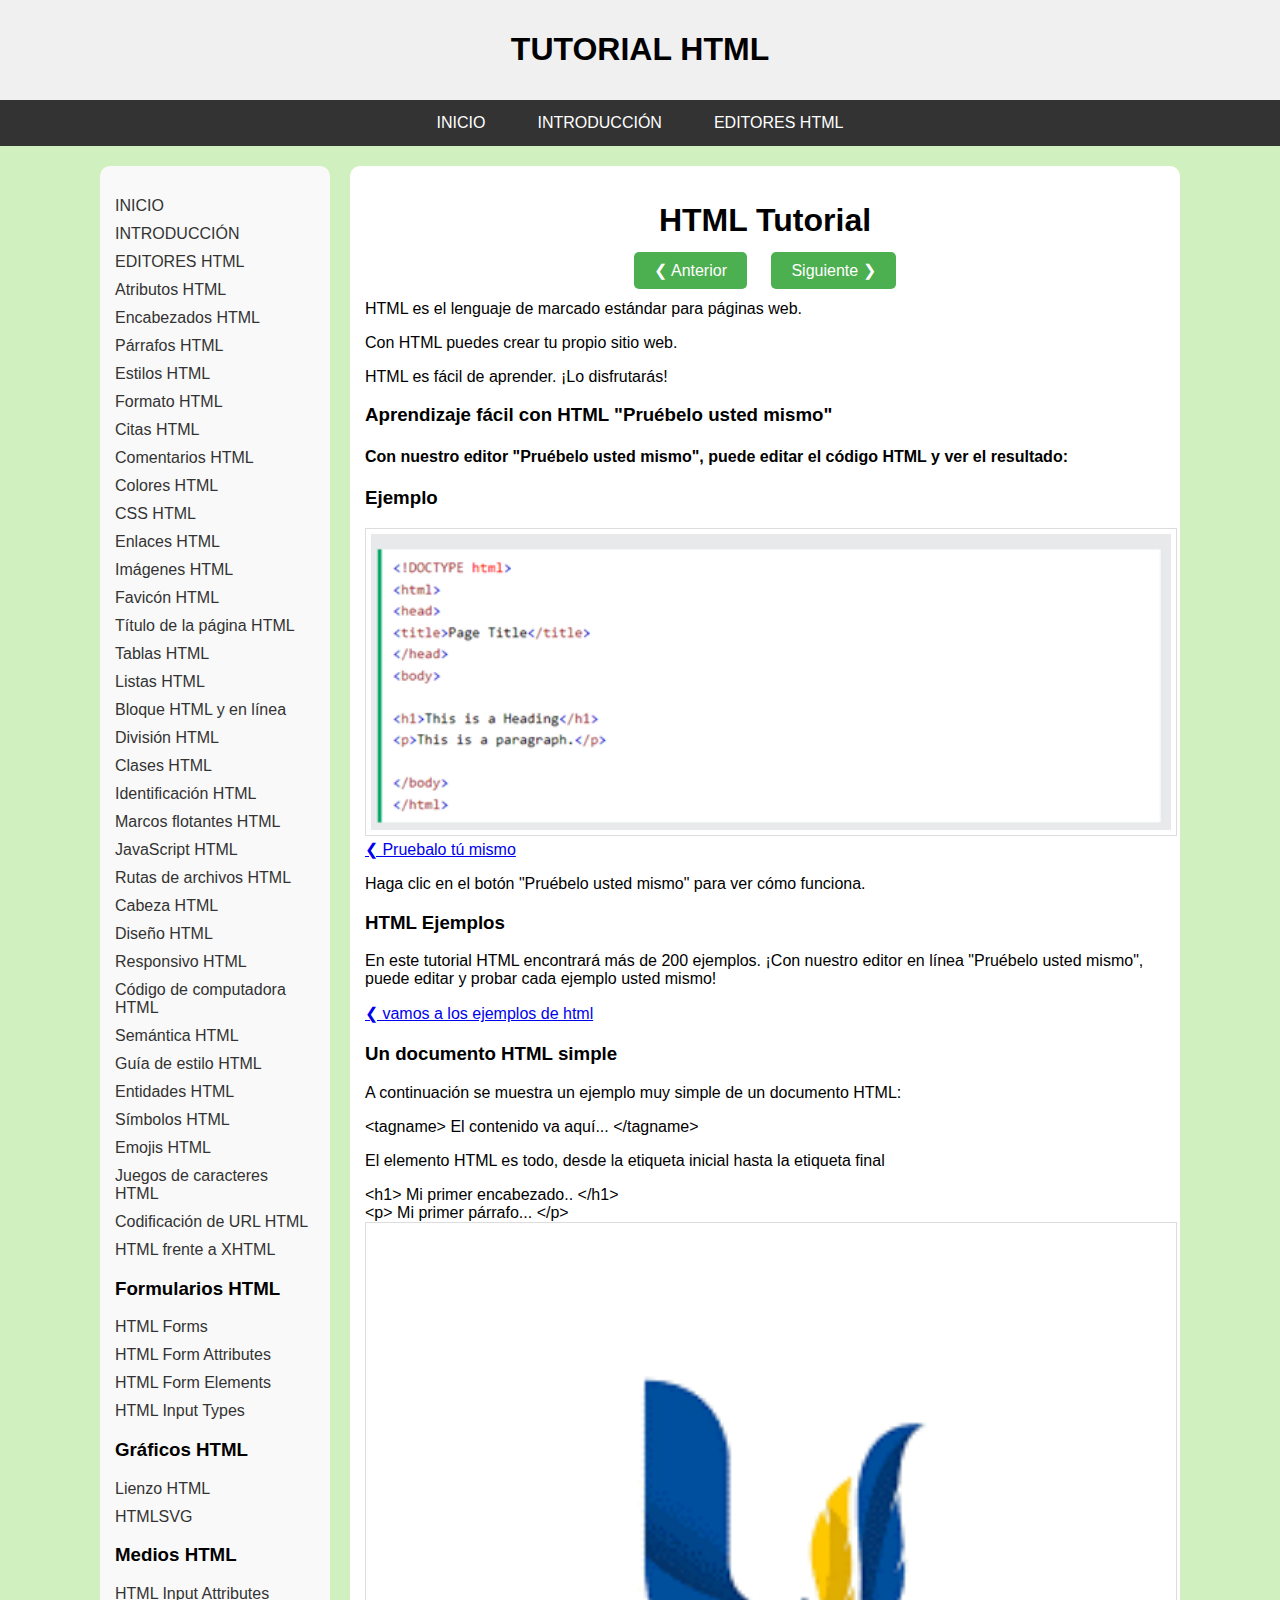
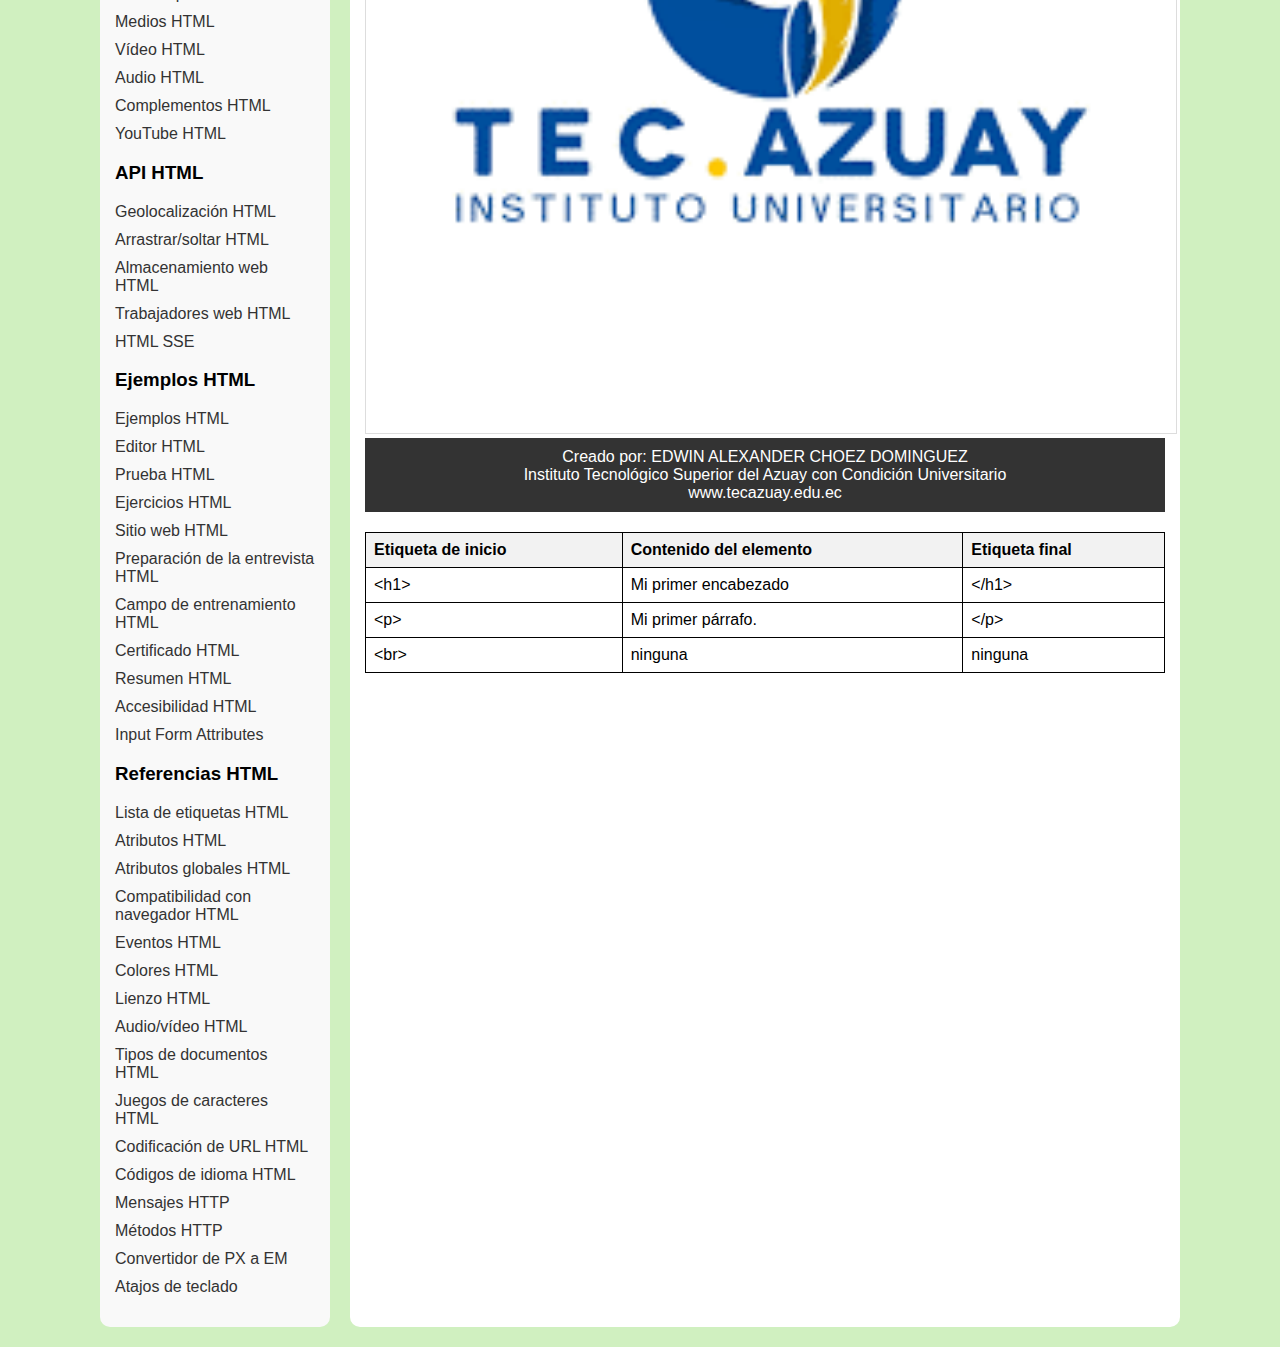
<file: index.html>
<!DOCTYPE html>
<html lang="es">

<head>
    <meta charset="UTF-8">
    <meta name="viewport" content="width=device-width, initial-scale=1.0">
    <title>HTML Introduction</title>
    <link rel="stylesheet" href="styles.css">
</head>

<body>
    <div class="header">
        <h1>TUTORIAL HTML</h1>
    </div>
    <nav class="menu">
        <ul>
            <li><a href="index.html">INICIO</a></li>
            <li><a href="introduccion.html">INTRODUCCIÓN</a></li>
            <li><a href="editores.html">EDITORES HTML</a></li>
        </ul>
    </nav>
    <div class="main-container">
        <nav class="sidebar">
            <ul>
                <li><a href="index.html">INICIO</a></li>
                <li><a href="introduccion.html">INTRODUCCIÓN</a></li>
                <li><a href="editores.html">EDITORES HTML</a></li>
                <li><a href="#atributos-html">Atributos HTML</a></li>
                <li><a href="#encabezados-html">Encabezados HTML</a></li>
                <li><a href="#parrafos-html">Párrafos HTML</a></li>
                <li><a href="#estilos-html">Estilos HTML</a></li>
                <li><a href="#formato-html">Formato HTML</a></li>
                <li><a href="#citas-html">Citas HTML</a></li>
                <li><a href="#comentarios-html">Comentarios HTML</a></li>
                <li><a href="#colores-html">Colores HTML</a></li>
                <li><a href="#css-html">CSS HTML</a></li>
                <li><a href="#enlaces-html">Enlaces HTML</a></li>
                <li><a href="#imagenes-html">Imágenes HTML</a></li>
                <li><a href="#favicon-html">Favicón HTML</a></li>
                <li><a href="#titulo-pagina-html">Título de la página HTML</a></li>
                <li><a href="#tablas-html">Tablas HTML</a></li>
                <li><a href="#listas-html">Listas HTML</a></li>
                <li><a href="#bloque-inline-html">Bloque HTML y en línea</a></li>
                <li><a href="#division-html">División HTML</a></li>
                <li><a href="#clases-html">Clases HTML</a></li>
                <li><a href="#identificacion-html">Identificación HTML</a></li>
                <li><a href="#marcos-flotantes-html">Marcos flotantes HTML</a></li>
                <li><a href="#javascript-html">JavaScript HTML</a></li>
                <li><a href="#rutas-archivos-html">Rutas de archivos HTML</a></li>
                <li><a href="#cabeza-html">Cabeza HTML</a></li>
                <li><a href="#diseno-html">Diseño HTML</a></li>
                <li><a href="#responsivo-html">Responsivo HTML</a></li>
                <li><a href="#codigo-computadora-html">Código de computadora HTML</a></li>
                <li><a href="#semantica-html">Semántica HTML</a></li>
                <li><a href="#guia-estilo-html">Guía de estilo HTML</a></li>
                <li><a href="#entidades-html">Entidades HTML</a></li>
                <li><a href="#simbolos-html">Símbolos HTML</a></li>
                <li><a href="#emojis-html">Emojis HTML</a></li>
                <li><a href="#juegos-caracteres-html">Juegos de caracteres HTML</a></li>
                <li><a href="#codificacion-url-html">Codificación de URL HTML</a></li>
                <li><a href="#html-xhtml">HTML frente a XHTML</a></li>
                <li><h3>Formularios HTML</h3></li>
                <li><a href="#html-forms">HTML Forms</a></li>
                <li><a href="#html-form-attributes">HTML Form Attributes</a></li>
                <li><a href="#html-form-elements">HTML Form Elements</a></li>
                <li><a href="#html-input-types">HTML Input Types</a></li>
                <li><h3>Gráficos HTML</h3></li>
                <li><a href="#lienzo-html">Lienzo HTML</a></li>
                <li><a href="#htmlsvg">HTMLSVG</a></li>
                <li><h3>Medios HTML</h3></li>
                <li><a href="#html-input-attributes">HTML Input Attributes</a></li>
                <li><a href="#medios-html">Medios HTML</a></li>
                <li><a href="#video-html">Vídeo HTML</a></li>
                <li><a href="#audio-html">Audio HTML</a></li>
                <li><a href="#complementos-html">Complementos HTML</a></li>
                <li><a href="#youtube-html">YouTube HTML</a></li>
                <li><h3>API HTML</h3></li>
                <li><a href="#geolocalizacion-html">Geolocalización HTML</a></li>
                <li><a href="#arrastrar-soltar-html">Arrastrar/soltar HTML</a></li>
                <li><a href="#almacenamiento-web-html">Almacenamiento web HTML</a></li>
                <li><a href="#trabajadores-web-html">Trabajadores web HTML</a></li>
                <li><a href="#html-sse">HTML SSE</a></li>
                <li><h3>Ejemplos HTML</h3></li>
                <li><a href="#ejemplos-html">Ejemplos HTML</a></li>
                <li><a href="#editor-html">Editor HTML</a></li>
                <li><a href="#prueba-html">Prueba HTML</a></li>
                <li><a href="#ejercicios-html">Ejercicios HTML</a></li>
                <li><a href="#sitio-web-html">Sitio web HTML</a></li>
                <li><a href="#preparacion-entrevista-html">Preparación de la entrevista HTML</a></li>
                <li><a href="#campo-entrenamiento-html">Campo de entrenamiento HTML</a></li>
                <li><a href="#certificado-html">Certificado HTML</a></li>
                <li><a href="#resumen-html">Resumen HTML</a></li>
                <li><a href="#accesibilidad-html">Accesibilidad HTML</a></li>
                <li><a href="#input-form-attributes">Input Form Attributes</a></li>
                <li><h3>Referencias HTML</h3></li>
                <li><a href="#lista-etiquetas-html">Lista de etiquetas HTML</a></li>
                <li><a href="#atributos-html">Atributos HTML</a></li>
                <li><a href="#atributos-globales-html">Atributos globales HTML</a></li>
                <li><a href="#compatibilidad-navegador-html">Compatibilidad con navegador HTML</a></li>
                <li><a href="#eventos-html">Eventos HTML</a></li>
                <li><a href="#colores-html">Colores HTML</a></li>
                <li><a href="#lienzo-html">Lienzo HTML</a></li>
                <li><a href="#audio-video-html">Audio/vídeo HTML</a></li>
                <li><a href="#tipos-documentos-html">Tipos de documentos HTML</a></li>
                <li><a href="#juegos-caracteres-html">Juegos de caracteres HTML</a></li>
                <li><a href="#codificacion-url-html">Codificación de URL HTML</a></li>
                <li><a href="#codigos-idioma-html">Códigos de idioma HTML</a></li>
                <li><a href="#mensajes-http">Mensajes HTTP</a></li>
                <li><a href="#metodos-http">Métodos HTTP</a></li>
                <li><a href="#convertidor-px-em">Convertidor de PX a EM</a></li>
                <li><a href="#atajos-teclado">Atajos de teclado</a></li>
            </ul>
        </nav>
        <div class="content-container">
            <div class="content">
                <h1>HTML Tutorial</h1>
                <div class="buttons">
                    <a href="Anterior.html" class="button">❮ Anterior</a>
                    <a href="Siguiente.html" class="button">Siguiente ❯</a>
                </div>
                
                <div class="example-container">
                    
                </div>
                
                <div class="bordered-paragraphs">
                    <p>HTML es el lenguaje de marcado estándar para páginas web.</p>
                    <p>Con HTML puedes crear tu propio sitio web.</p>
                    <p>HTML es fácil de aprender. ¡Lo disfrutarás!</p>
                </div>

                <h3>Aprendizaje fácil con HTML "Pruébelo usted mismo"</h3>
                <h4>
Con nuestro editor "Pruébelo usted mismo", puede editar el código HTML y ver el resultado:</h4>
 

<div class="bordered-example">
    <h3>Ejemplo</h3>
    <img src="Imagen4.png" alt="Ejemplo de imagen" class="bordered-image">
    <a href="bla.html" class="button">❮ Pruebalo tú mismo</a>
</div>

  <p>
    Haga clic en el botón "Pruébelo usted mismo" para ver cómo funciona.</p>

     <h3>HTML Ejemplos</h3>
        <p>
            En este tutorial HTML encontrará más de 200 ejemplos. ¡Con nuestro editor en línea "Pruébelo usted mismo", puede editar y probar cada ejemplo usted mismo!</p>
            <a href="bla.html" class="button">❮ vamos a los ejemplos de html</a>
            <div class="example-container">
                  
                </div>
                <h3>Un documento HTML simple</h3>
                <p>A continuación se muestra un ejemplo muy simple de un documento HTML:</p>
               <div class="code-line">
                    <span class="tag">&lt;tagname&gt;</span>
                    <span class="content">El contenido va aquí...</span>
                    <span class="tag">&lt;/tagname&gt;</span>
                    <p>El elemento HTML es todo, desde la etiqueta inicial hasta la etiqueta final</p>
                    <span class="tag">&lt;h1&gt;</span>
                    <span class="content">Mi primer encabezado..</span>
                    <span class="tag">&lt;/h1&gt;</span>
                </div>
                <span class="tag">&lt;p&gt;</span>
                <span class="content">Mi primer párrafo...</span>
                <span class="tag">&lt;/p&gt;</span>
                <table border="2">
                    <tr>
                        <th>Etiqueta de inicio</th>
                        <th>Contenido del elemento</th>
                        <th>Etiqueta final</th>
                    </tr>
                    <tr>
                        <td>&lt;h1&gt;</td>
                        <td>Mi primer encabezado</td>
                        <td>&lt;/h1&gt;</td>
                    </tr>
                    <tr>
                        <td>&lt;p&gt;</td>
                        <td>Mi primer párrafo.</td>
                        <td>&lt;/p&gt;</td>
                    </tr>
                    <tr>
                        <td>&lt;br&gt;</td>
                        <td>ninguna</td>
                        <td>ninguna</td>
                    </tr>

            </div>
        </div>
        <img src="Imagen1.png" alt="Ejemplo de imagen" class="bordered-image">
    </div>
    <div class="footer">
        Creado por: EDWIN ALEXANDER CHOEZ DOMINGUEZ<br>
        Instituto Tecnológico Superior del Azuay con Condición Universitario<br>
        <a href="http://www.tecazuay.edu.ec" target="_blank">www.tecazuay.edu.ec</a>
    </div>
</body>

</html>
</file>
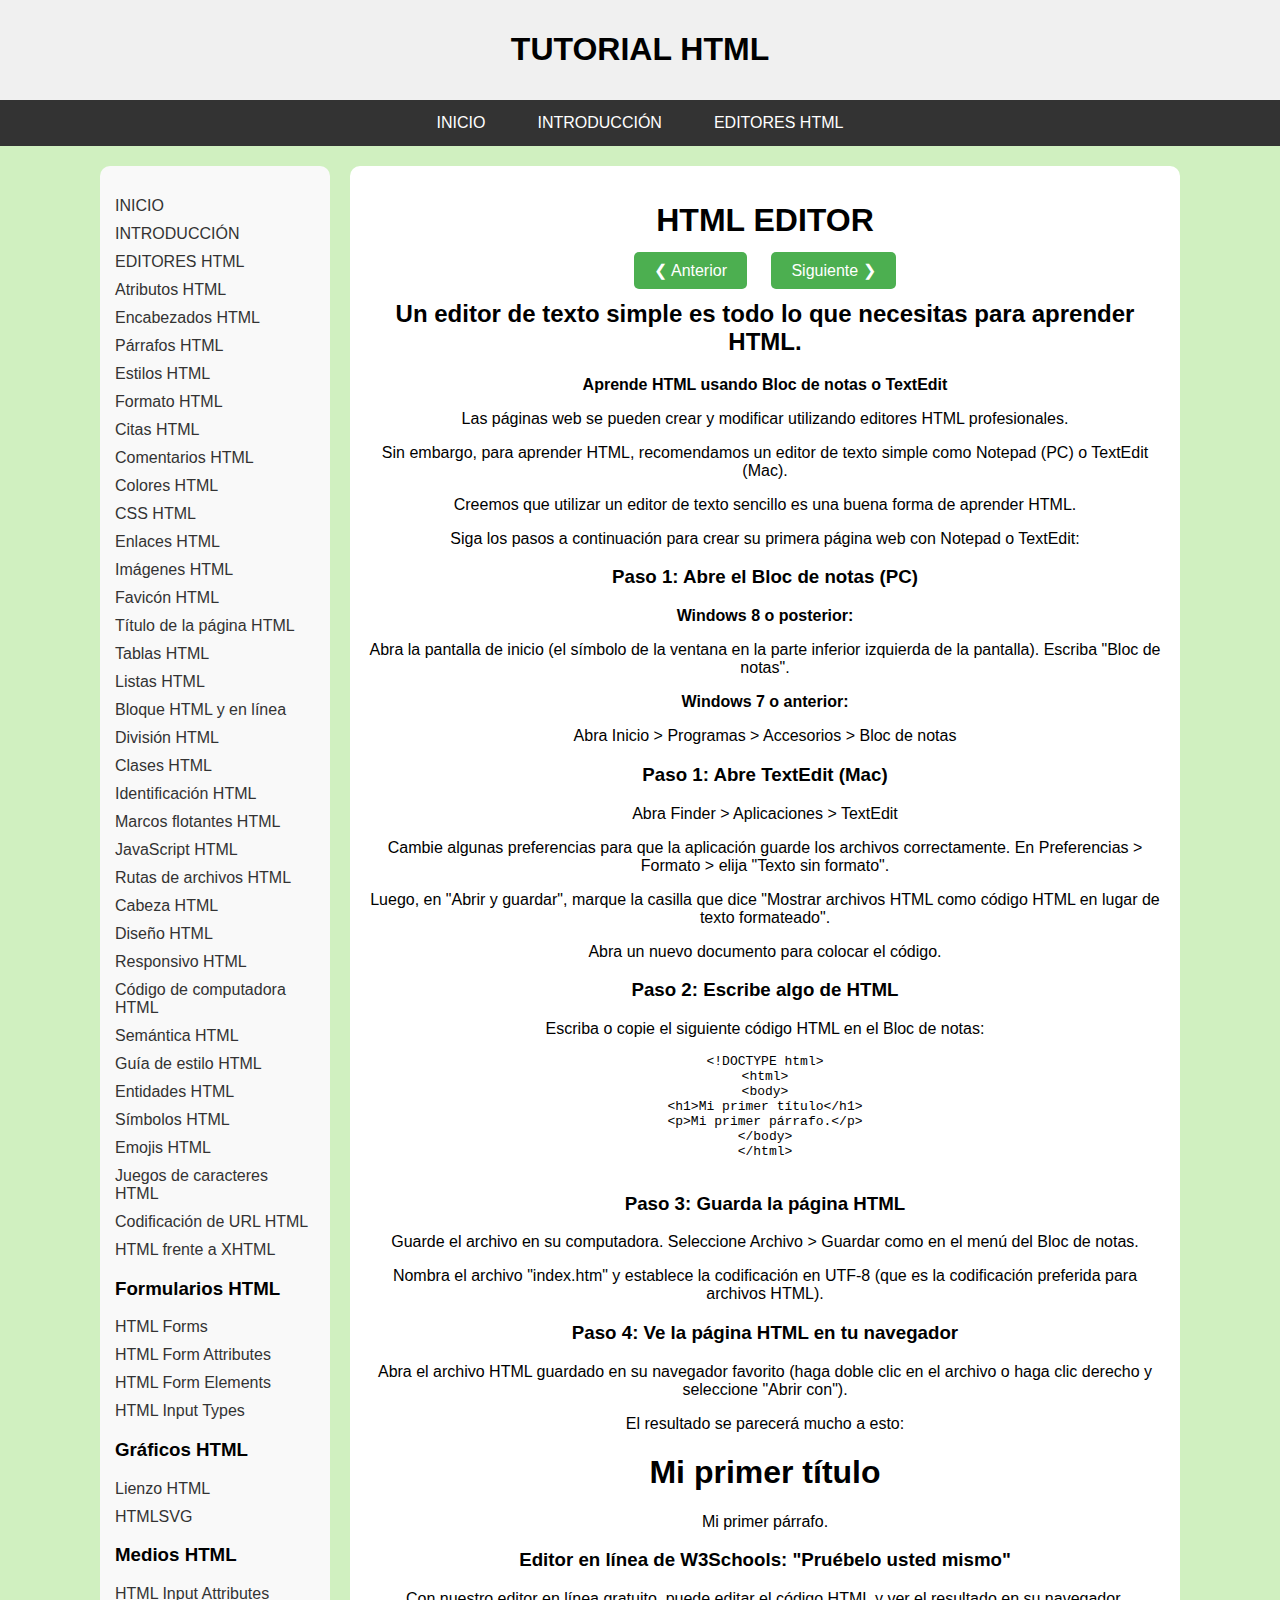
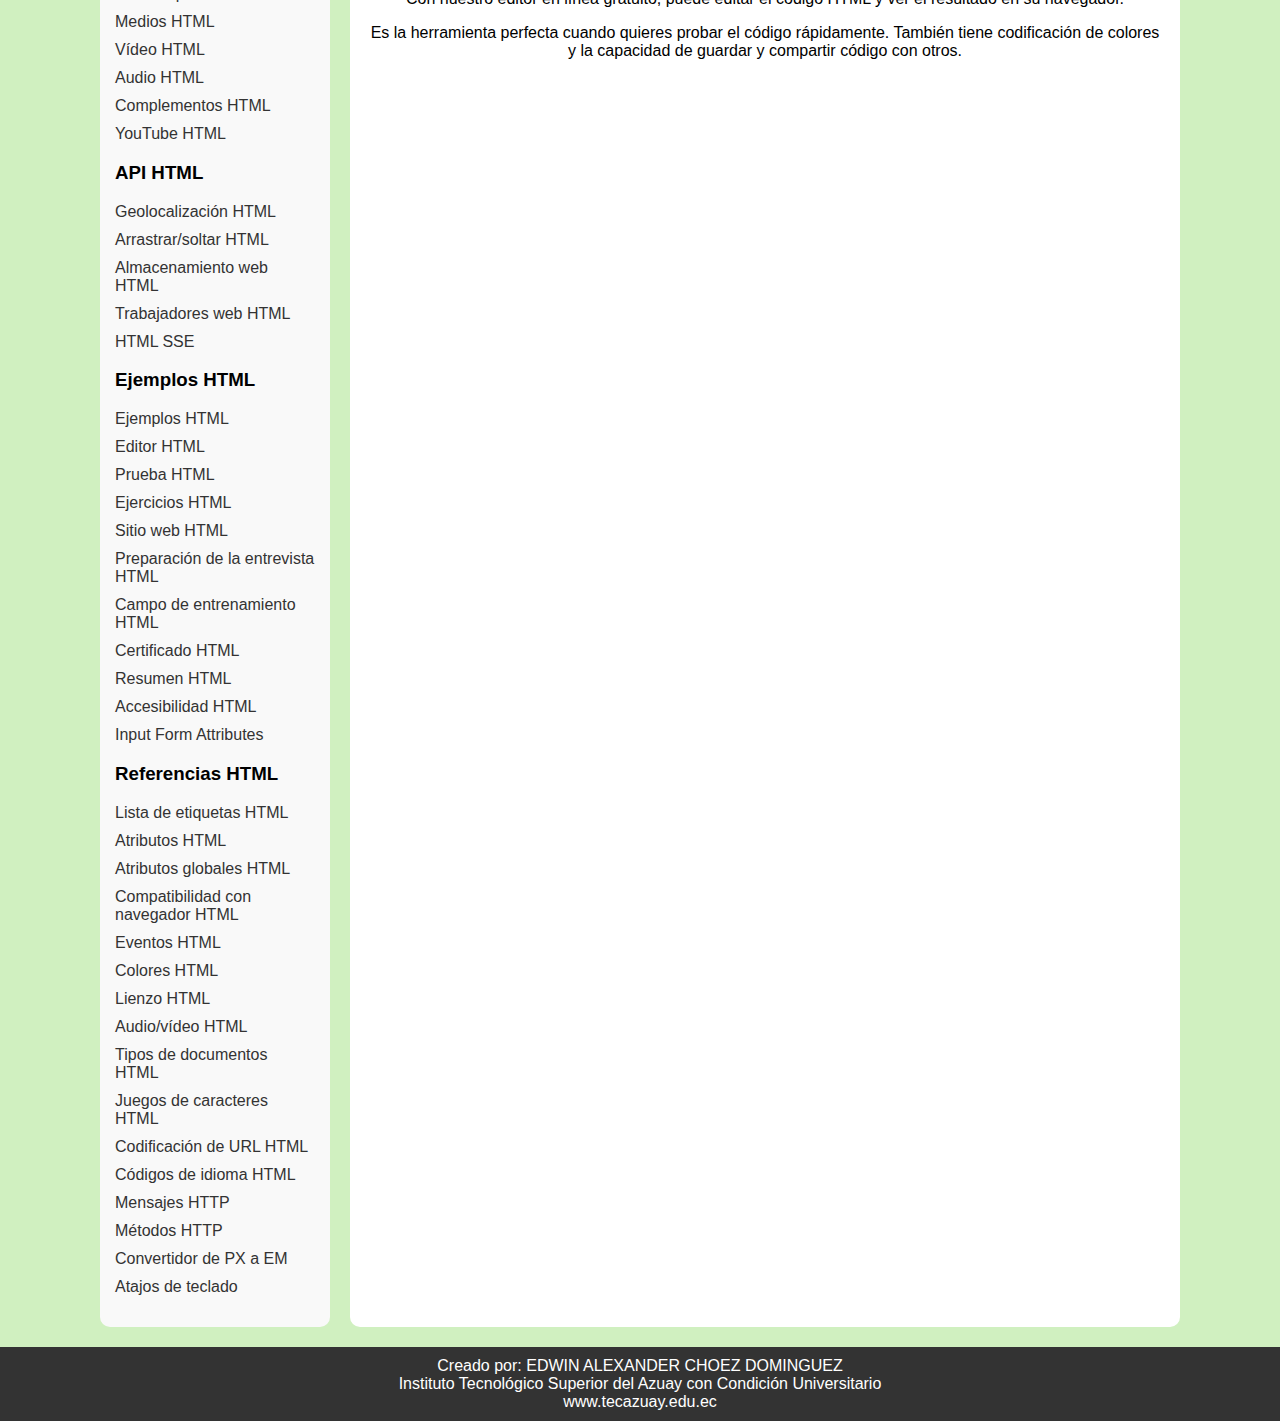
<file: Editores.html>
<!DOCTYPE html>
<html lang="es">
<head>
    <meta charset="UTF-8">
    <meta name="viewport" content="width=device-width, initial-scale=1.0">
    <title>HTML Editor</title>
    <link rel="stylesheet" href="styles.css">
</head>
<body>
    <div class="header">
        <h1>TUTORIAL HTML</h1>
    </div>
    <nav class="menu">
        <ul>
            <li><a href="index.html">INICIO</a></li>
            <li><a href="introduccion.html">INTRODUCCIÓN</a></li>
            <li><a href="editores.html">EDITORES HTML</a></li>
        </ul>
    </nav>
    <div class="main-container">
        <nav class="sidebar">
            <ul>
                <li><a href="index.html">INICIO</a></li>
                <li><a href="introduccion.html">INTRODUCCIÓN</a></li>
                <li><a href="editores.html">EDITORES HTML</a></li>
                <li><a href="#atributos-html">Atributos HTML</a></li>
                <li><a href="#encabezados-html">Encabezados HTML</a></li>
                <li><a href="#parrafos-html">Párrafos HTML</a></li>
                <li><a href="#estilos-html">Estilos HTML</a></li>
                <li><a href="#formato-html">Formato HTML</a></li>
                <li><a href="#citas-html">Citas HTML</a></li>
                <li><a href="#comentarios-html">Comentarios HTML</a></li>
                <li><a href="#colores-html">Colores HTML</a></li>
                <li><a href="#css-html">CSS HTML</a></li>
                <li><a href="#enlaces-html">Enlaces HTML</a></li>
                <li><a href="#imagenes-html">Imágenes HTML</a></li>
                <li><a href="#favicon-html">Favicón HTML</a></li>
                <li><a href="#titulo-pagina-html">Título de la página HTML</a></li>
                <li><a href="#tablas-html">Tablas HTML</a></li>
                <li><a href="#listas-html">Listas HTML</a></li>
                <li><a href="#bloque-inline-html">Bloque HTML y en línea</a></li>
                <li><a href="#division-html">División HTML</a></li>
                <li><a href="#clases-html">Clases HTML</a></li>
                <li><a href="#identificacion-html">Identificación HTML</a></li>
                <li><a href="#marcos-flotantes-html">Marcos flotantes HTML</a></li>
                <li><a href="#javascript-html">JavaScript HTML</a></li>
                <li><a href="#rutas-archivos-html">Rutas de archivos HTML</a></li>
                <li><a href="#cabeza-html">Cabeza HTML</a></li>
                <li><a href="#diseno-html">Diseño HTML</a></li>
                <li><a href="#responsivo-html">Responsivo HTML</a></li>
                <li><a href="#codigo-computadora-html">Código de computadora HTML</a></li>
                <li><a href="#semantica-html">Semántica HTML</a></li>
                <li><a href="#guia-estilo-html">Guía de estilo HTML</a></li>
                <li><a href="#entidades-html">Entidades HTML</a></li>
                <li><a href="#simbolos-html">Símbolos HTML</a></li>
                <li><a href="#emojis-html">Emojis HTML</a></li>
                <li><a href="#juegos-caracteres-html">Juegos de caracteres HTML</a></li>
                <li><a href="#codificacion-url-html">Codificación de URL HTML</a></li>
                <li><a href="#html-xhtml">HTML frente a XHTML</a></li>
                <li><h3>Formularios HTML</h3></li>
                <li><a href="#html-forms">HTML Forms</a></li>
                <li><a href="#html-form-attributes">HTML Form Attributes</a></li>
                <li><a href="#html-form-elements">HTML Form Elements</a></li>
                <li><a href="#html-input-types">HTML Input Types</a></li>
                <li><h3>Gráficos HTML</h3></li>
                <li><a href="#lienzo-html">Lienzo HTML</a></li>
                <li><a href="#htmlsvg">HTMLSVG</a></li>
                <li><h3>Medios HTML</h3></li>
                <li><a href="#html-input-attributes">HTML Input Attributes</a></li>
                <li><a href="#medios-html">Medios HTML</a></li>
                <li><a href="#video-html">Vídeo HTML</a></li>
                <li><a href="#audio-html">Audio HTML</a></li>
                <li><a href="#complementos-html">Complementos HTML</a></li>
                <li><a href="#youtube-html">YouTube HTML</a></li>
                <li><h3>API HTML</h3></li>
                <li><a href="#geolocalizacion-html">Geolocalización HTML</a></li>
                <li><a href="#arrastrar-soltar-html">Arrastrar/soltar HTML</a></li>
                <li><a href="#almacenamiento-web-html">Almacenamiento web HTML</a></li>
                <li><a href="#trabajadores-web-html">Trabajadores web HTML</a></li>
                <li><a href="#html-sse">HTML SSE</a></li>
                <li><h3>Ejemplos HTML</h3></li>
                <li><a href="#ejemplos-html">Ejemplos HTML</a></li>
                <li><a href="#editor-html">Editor HTML</a></li>
                <li><a href="#prueba-html">Prueba HTML</a></li>
                <li><a href="#ejercicios-html">Ejercicios HTML</a></li>
                <li><a href="#sitio-web-html">Sitio web HTML</a></li>
                <li><a href="#preparacion-entrevista-html">Preparación de la entrevista HTML</a></li>
                <li><a href="#campo-entrenamiento-html">Campo de entrenamiento HTML</a></li>
                <li><a href="#certificado-html">Certificado HTML</a></li>
                <li><a href="#resumen-html">Resumen HTML</a></li>
                <li><a href="#accesibilidad-html">Accesibilidad HTML</a></li>
                <li><a href="#input-form-attributes">Input Form Attributes</a></li>
                <li><h3>Referencias HTML</h3></li>
                <li><a href="#lista-etiquetas-html">Lista de etiquetas HTML</a></li>
                <li><a href="#atributos-html">Atributos HTML</a></li>
                <li><a href="#atributos-globales-html">Atributos globales HTML</a></li>
                <li><a href="#compatibilidad-navegador-html">Compatibilidad con navegador HTML</a></li>
                <li><a href="#eventos-html">Eventos HTML</a></li>
                <li><a href="#colores-html">Colores HTML</a></li>
                <li><a href="#lienzo-html">Lienzo HTML</a></li>
                <li><a href="#audio-video-html">Audio/vídeo HTML</a></li>
                <li><a href="#tipos-documentos-html">Tipos de documentos HTML</a></li>
                <li><a href="#juegos-caracteres-html">Juegos de caracteres HTML</a></li>
                <li><a href="#codificacion-url-html">Codificación de URL HTML</a></li>
                <li><a href="#codigos-idioma-html">Códigos de idioma HTML</a></li>
                <li><a href="#mensajes-http">Mensajes HTTP</a></li>
                <li><a href="#metodos-http">Métodos HTTP</a></li>
                <li><a href="#convertidor-px-em">Convertidor de PX a EM</a></li>
                <li><a href="#atajos-teclado">Atajos de teclado</a></li>
            </ul>
        </nav>
        <div class="content-container">
            <div class="content">
                <h1>HTML EDITOR</h1>
                <div class="buttons">
                    <a href="Anterior.html" class="button">❮ Anterior</a>
                    <a href="Siguiente.html" class="button">Siguiente ❯</a>
                </div>
                <div class="example-container">
                    <h2>Un editor de texto simple es todo lo que necesitas para aprender HTML.</h2>
                    <p><strong>Aprende HTML usando Bloc de notas o TextEdit</strong></p>
                    <p>Las páginas web se pueden crear y modificar utilizando editores HTML profesionales.</p>
                    <p>Sin embargo, para aprender HTML, recomendamos un editor de texto simple como Notepad (PC) o TextEdit (Mac).</p>
                    <p>Creemos que utilizar un editor de texto sencillo es una buena forma de aprender HTML.</p>
                    <p>Siga los pasos a continuación para crear su primera página web con Notepad o TextEdit:</p>

                    <h3>Paso 1: Abre el Bloc de notas (PC)</h3>
                    <p><strong>Windows 8 o posterior:</strong></p>
                    <p>Abra la pantalla de inicio (el símbolo de la ventana en la parte inferior izquierda de la pantalla). Escriba "Bloc de notas".</p>
                    <p><strong>Windows 7 o anterior:</strong></p>
                    <p>Abra Inicio > Programas > Accesorios > Bloc de notas</p>

                    <h3>Paso 1: Abre TextEdit (Mac)</h3>
                    <p>Abra Finder > Aplicaciones > TextEdit</p>
                    <p>Cambie algunas preferencias para que la aplicación guarde los archivos correctamente. En Preferencias > Formato > elija "Texto sin formato".</p>
                    <p>Luego, en "Abrir y guardar", marque la casilla que dice "Mostrar archivos HTML como código HTML en lugar de texto formateado".</p>
                    <p>Abra un nuevo documento para colocar el código.</p>

                    <h3>Paso 2: Escribe algo de HTML</h3>
                    <p>Escriba o copie el siguiente código HTML en el Bloc de notas:</p>

                    <pre class="code-block">
&lt;!DOCTYPE html&gt;
&lt;html&gt;
&lt;body&gt;
&lt;h1&gt;Mi primer título&lt;/h1&gt;
&lt;p&gt;Mi primer párrafo.&lt;/p&gt;
&lt;/body&gt;
&lt;/html&gt;
                    </pre>

                    <h3>Paso 3: Guarda la página HTML</h3>
                    <p>Guarde el archivo en su computadora. Seleccione Archivo > Guardar como en el menú del Bloc de notas.</p>
                    <p>Nombra el archivo "index.htm" y establece la codificación en UTF-8 (que es la codificación preferida para archivos HTML).</p>

                    <h3>Paso 4: Ve la página HTML en tu navegador</h3>
                    <p>Abra el archivo HTML guardado en su navegador favorito (haga doble clic en el archivo o haga clic derecho y seleccione "Abrir con").</p>
                    <p>El resultado se parecerá mucho a esto:</p>

                    <div class="example-result">
                        <h1>Mi primer título</h1>
                        <p>Mi primer párrafo.</p>
                    </div>

                    <h3>Editor en línea de W3Schools: "Pruébelo usted mismo"</h3>
                    <p>Con nuestro editor en línea gratuito, puede editar el código HTML y ver el resultado en su navegador.</p>
                    <p>Es la herramienta perfecta cuando quieres probar el código rápidamente. También tiene codificación de colores y la capacidad de guardar y compartir código con otros.</p>
                </div>
            </div>
        </div>
    </div>

    <div class="footer">
        Creado por: EDWIN ALEXANDER CHOEZ DOMINGUEZ<br>
        Instituto Tecnológico Superior del Azuay con Condición Universitario<br>
        <a href="http://www.tecazuay.edu.ec" target="_blank">www.tecazuay.edu.ec</a>
    </div>
</body>
</html>
</file>
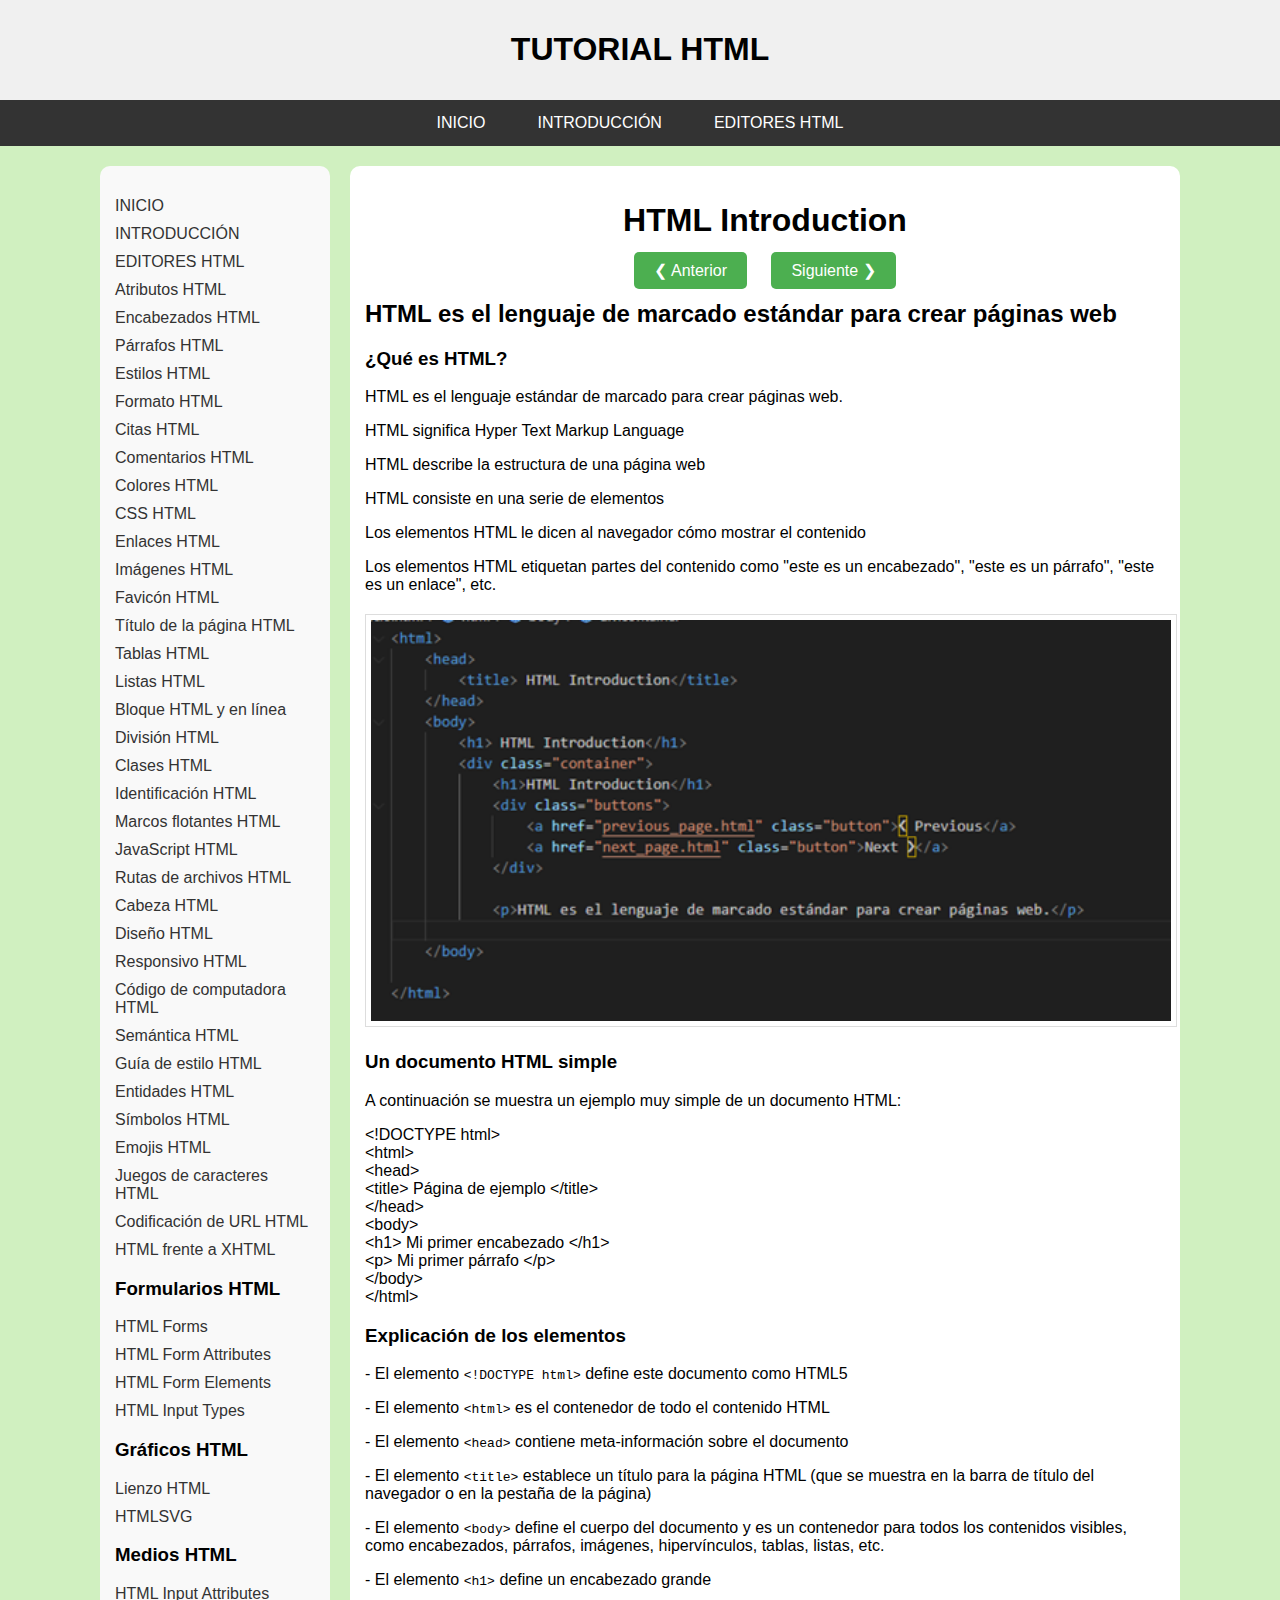
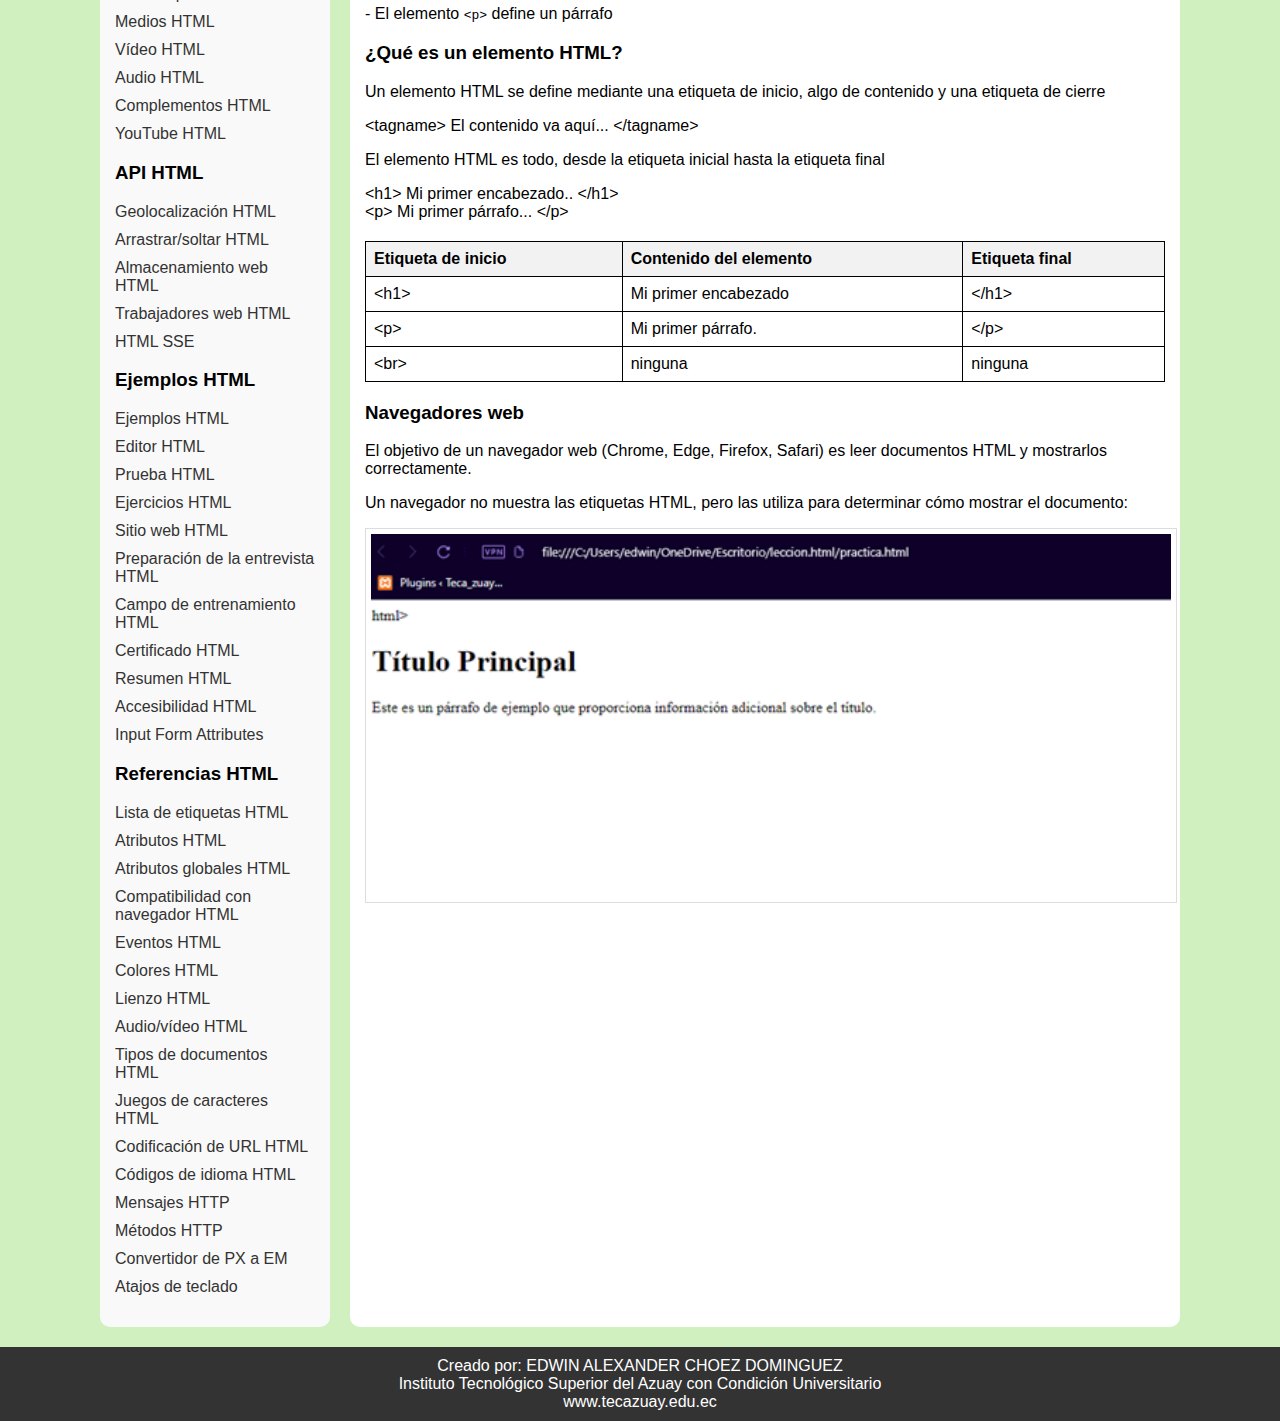
<file: introduccion.html>
<!DOCTYPE html>
<html lang="es">

<head>
    <meta charset="UTF-8">
    <meta name="viewport" content="width=device-width, initial-scale=1.0">
    <title>HTML Introduction</title>
    <link rel="stylesheet" href="styles.css">
</head>

<body>
    <div class="header">
        <h1>TUTORIAL HTML</h1>
    </div>
    <nav class="menu">
        <ul>
            <li><a href="index.html">INICIO</a></li>
            <li><a href="introduccion.html">INTRODUCCIÓN</a></li>
            <li><a href="editores.html">EDITORES HTML</a></li>
        </ul>
    </nav>
    <div class="main-container">
        <nav class="sidebar">
            <ul>
                <li><a href="index.html">INICIO</a></li>
                <li><a href="introduccion.html">INTRODUCCIÓN</a></li>
                <li><a href="editores.html">EDITORES HTML</a></li>
                <li><a href="#atributos-html">Atributos HTML</a></li>
                <li><a href="#encabezados-html">Encabezados HTML</a></li>
                <li><a href="#parrafos-html">Párrafos HTML</a></li>
                <li><a href="#estilos-html">Estilos HTML</a></li>
                <li><a href="#formato-html">Formato HTML</a></li>
                <li><a href="#citas-html">Citas HTML</a></li>
                <li><a href="#comentarios-html">Comentarios HTML</a></li>
                <li><a href="#colores-html">Colores HTML</a></li>
                <li><a href="#css-html">CSS HTML</a></li>
                <li><a href="#enlaces-html">Enlaces HTML</a></li>
                <li><a href="#imagenes-html">Imágenes HTML</a></li>
                <li><a href="#favicon-html">Favicón HTML</a></li>
                <li><a href="#titulo-pagina-html">Título de la página HTML</a></li>
                <li><a href="#tablas-html">Tablas HTML</a></li>
                <li><a href="#listas-html">Listas HTML</a></li>
                <li><a href="#bloque-inline-html">Bloque HTML y en línea</a></li>
                <li><a href="#division-html">División HTML</a></li>
                <li><a href="#clases-html">Clases HTML</a></li>
                <li><a href="#identificacion-html">Identificación HTML</a></li>
                <li><a href="#marcos-flotantes-html">Marcos flotantes HTML</a></li>
                <li><a href="#javascript-html">JavaScript HTML</a></li>
                <li><a href="#rutas-archivos-html">Rutas de archivos HTML</a></li>
                <li><a href="#cabeza-html">Cabeza HTML</a></li>
                <li><a href="#diseno-html">Diseño HTML</a></li>
                <li><a href="#responsivo-html">Responsivo HTML</a></li>
                <li><a href="#codigo-computadora-html">Código de computadora HTML</a></li>
                <li><a href="#semantica-html">Semántica HTML</a></li>
                <li><a href="#guia-estilo-html">Guía de estilo HTML</a></li>
                <li><a href="#entidades-html">Entidades HTML</a></li>
                <li><a href="#simbolos-html">Símbolos HTML</a></li>
                <li><a href="#emojis-html">Emojis HTML</a></li>
                <li><a href="#juegos-caracteres-html">Juegos de caracteres HTML</a></li>
                <li><a href="#codificacion-url-html">Codificación de URL HTML</a></li>
                <li><a href="#html-xhtml">HTML frente a XHTML</a></li>
                <li><h3>Formularios HTML</h3></li>
                <li><a href="#html-forms">HTML Forms</a></li>
                <li><a href="#html-form-attributes">HTML Form Attributes</a></li>
                <li><a href="#html-form-elements">HTML Form Elements</a></li>
                <li><a href="#html-input-types">HTML Input Types</a></li>
                <li><h3>Gráficos HTML</h3></li>
                <li><a href="#lienzo-html">Lienzo HTML</a></li>
                <li><a href="#htmlsvg">HTMLSVG</a></li>
                <li><h3>Medios HTML</h3></li>
                <li><a href="#html-input-attributes">HTML Input Attributes</a></li>
                <li><a href="#medios-html">Medios HTML</a></li>
                <li><a href="#video-html">Vídeo HTML</a></li>
                <li><a href="#audio-html">Audio HTML</a></li>
                <li><a href="#complementos-html">Complementos HTML</a></li>
                <li><a href="#youtube-html">YouTube HTML</a></li>
                <li><h3>API HTML</h3></li>
                <li><a href="#geolocalizacion-html">Geolocalización HTML</a></li>
                <li><a href="#arrastrar-soltar-html">Arrastrar/soltar HTML</a></li>
                <li><a href="#almacenamiento-web-html">Almacenamiento web HTML</a></li>
                <li><a href="#trabajadores-web-html">Trabajadores web HTML</a></li>
                <li><a href="#html-sse">HTML SSE</a></li>
                <li><h3>Ejemplos HTML</h3></li>
                <li><a href="#ejemplos-html">Ejemplos HTML</a></li>
                <li><a href="#editor-html">Editor HTML</a></li>
                <li><a href="#prueba-html">Prueba HTML</a></li>
                <li><a href="#ejercicios-html">Ejercicios HTML</a></li>
                <li><a href="#sitio-web-html">Sitio web HTML</a></li>
                <li><a href="#preparacion-entrevista-html">Preparación de la entrevista HTML</a></li>
                <li><a href="#campo-entrenamiento-html">Campo de entrenamiento HTML</a></li>
                <li><a href="#certificado-html">Certificado HTML</a></li>
                <li><a href="#resumen-html">Resumen HTML</a></li>
                <li><a href="#accesibilidad-html">Accesibilidad HTML</a></li>
                <li><a href="#input-form-attributes">Input Form Attributes</a></li>
                <li><h3>Referencias HTML</h3></li>
                <li><a href="#lista-etiquetas-html">Lista de etiquetas HTML</a></li>
                <li><a href="#atributos-html">Atributos HTML</a></li>
                <li><a href="#atributos-globales-html">Atributos globales HTML</a></li>
                <li><a href="#compatibilidad-navegador-html">Compatibilidad con navegador HTML</a></li>
                <li><a href="#eventos-html">Eventos HTML</a></li>
                <li><a href="#colores-html">Colores HTML</a></li>
                <li><a href="#lienzo-html">Lienzo HTML</a></li>
                <li><a href="#audio-video-html">Audio/vídeo HTML</a></li>
                <li><a href="#tipos-documentos-html">Tipos de documentos HTML</a></li>
                <li><a href="#juegos-caracteres-html">Juegos de caracteres HTML</a></li>
                <li><a href="#codificacion-url-html">Codificación de URL HTML</a></li>
                <li><a href="#codigos-idioma-html">Códigos de idioma HTML</a></li>
                <li><a href="#mensajes-http">Mensajes HTTP</a></li>
                <li><a href="#metodos-http">Métodos HTTP</a></li>
                <li><a href="#convertidor-px-em">Convertidor de PX a EM</a></li>
                <li><a href="#atajos-teclado">Atajos de teclado</a></li>
            </ul>
        </nav>
        <div class="content-container">
            <div class="content">
                <h1>HTML Introduction</h1>
                <div class="buttons">
                    <a href="Anterior.html" class="button">❮ Anterior</a>
                    <a href="Siguiente.html" class="button">Siguiente ❯</a>
                </div>
                <h2>HTML es el lenguaje de marcado estándar para crear páginas web</h2>
                <div class="example-container">
                    
                </div>
                <h3>¿Qué es HTML?</h3>
                <p>HTML es el lenguaje estándar de marcado para crear páginas web.</p>
                <p>HTML significa Hyper Text Markup Language</p>
                <p>HTML describe la estructura de una página web</p>
                <p>HTML consiste en una serie de elementos</p>
                <p>Los elementos HTML le dicen al navegador cómo mostrar el contenido</p>
                <p>Los elementos HTML etiquetan partes del contenido como "este es un encabezado", "este es un párrafo", "este es un enlace", etc.</p>
                <div class="example-container">
                    <img src="Imagen2.png" alt="Ejemplo de imagen" class="bordered-image">
                </div>
                <h3>Un documento HTML simple</h3>
                <p>A continuación se muestra un ejemplo muy simple de un documento HTML:</p>
                <div class="code-line">
                    <span class="tag">&lt;!DOCTYPE html&gt;</span><br>
                    <span class="tag">&lt;html&gt;</span><br>
                    <span class="tag">&lt;head&gt;</span><br>
                    <span class="tag">&lt;title&gt;</span> Página de ejemplo <span class="tag">&lt;/title&gt;</span><br>
                    <span class="tag">&lt;/head&gt;</span><br>
                    <span class="tag">&lt;body&gt;</span><br>
                    <span class="tag">&lt;h1&gt;</span> Mi primer encabezado <span class="tag">&lt;/h1&gt;</span><br>
                    <span class="tag">&lt;p&gt;</span> Mi primer párrafo <span class="tag">&lt;/p&gt;</span><br>
                    <span class="tag">&lt;/body&gt;</span><br>
                    <span class="tag">&lt;/html&gt;</span><br>
                </div>
                <h3>Explicación de los elementos</h3>
                <p>- El elemento <code>&lt;!DOCTYPE html&gt;</code> define este documento como HTML5</p>
                <p>- El elemento <code>&lt;html&gt;</code> es el contenedor de todo el contenido HTML</p>
                <p>- El elemento <code>&lt;head&gt;</code> contiene meta-información sobre el documento</p>
                <p>- El elemento <code>&lt;title&gt;</code> establece un título para la página HTML (que se muestra en la barra de título del navegador o en la pestaña de la página)</p>
                <p>- El elemento <code>&lt;body&gt;</code> define el cuerpo del documento y es un contenedor para todos los contenidos visibles, como encabezados, párrafos, imágenes, hipervínculos, tablas, listas, etc.</p>
                <p>- El elemento <code>&lt;h1&gt;</code> define un encabezado grande</p>
                <p>- El elemento <code>&lt;p&gt;</code> define un párrafo</p>
                <h3>¿Qué es un elemento HTML?</h3>
                <p>Un elemento HTML se define mediante una etiqueta de inicio, algo de contenido y una etiqueta de cierre</p>
                <div class="code-line">
                    <span class="tag">&lt;tagname&gt;</span>
                    <span class="content">El contenido va aquí...</span>
                    <span class="tag">&lt;/tagname&gt;</span>
                    <p>El elemento HTML es todo, desde la etiqueta inicial hasta la etiqueta final</p>
                    <span class="tag">&lt;h1&gt;</span>
                    <span class="content">Mi primer encabezado..</span>
                    <span class="tag">&lt;/h1&gt;</span>
                </div>
                <span class="tag">&lt;p&gt;</span>
                <span class="content">Mi primer párrafo...</span>
                <span class="tag">&lt;/p&gt;</span>
                <table border="2">
                    <tr>
                        <th>Etiqueta de inicio</th>
                        <th>Contenido del elemento</th>
                        <th>Etiqueta final</th>
                    </tr>
                    <tr>
                        <td>&lt;h1&gt;</td>
                        <td>Mi primer encabezado</td>
                        <td>&lt;/h1&gt;</td>
                    </tr>
                    <tr>
                        <td>&lt;p&gt;</td>
                        <td>Mi primer párrafo.</td>
                        <td>&lt;/p&gt;</td>
                    </tr>
                    <tr>
                        <td>&lt;br&gt;</td>
                        <td>ninguna</td>
                        <td>ninguna</td>
                    </tr>
                </table>
                <h3>Navegadores web</h3>
                <p>El objetivo de un navegador web (Chrome, Edge, Firefox, Safari) es leer documentos HTML y mostrarlos correctamente.</p>
                <p>Un navegador no muestra las etiquetas HTML, pero las utiliza para determinar cómo mostrar el documento:</p>
                <img src="Imagen3.png" alt="Ejemplo de imagen" class="bordered-image">
            </div>
        </div>
    </div>
    <div class="footer">
        Creado por: EDWIN ALEXANDER CHOEZ DOMINGUEZ<br>
        Instituto Tecnológico Superior del Azuay con Condición Universitario<br>
        <a href="http://www.tecazuay.edu.ec" target="_blank">www.tecazuay.edu.ec</a>
    </div>
</body>

</html>
</file>
<file: styles.css>
/* Estilos adicionales específicos para esta página */
body {
    font-family: Arial, sans-serif;
    margin: 0;
    padding: 0;
    background-color: #d0f0c0;
}

.header, .footer {
    text-align: center;
    background-color: #f0f0f0;
    padding: 10px 0;
}

nav.menu {
    background-color: #333;
    overflow: hidden;
}

nav.menu ul {
    list-style-type: none;
    margin: 0;
    padding: 0;
    display: flex;
    justify-content: center;
}

nav.menu ul li {
    margin: 0 10px;
}

nav.menu ul li a {
    display: block;
    color: white;
    text-align: center;
    padding: 14px 16px;
    text-decoration: none;
}

nav.menu ul li a:hover {
    background-color: #111;
}

.main-container {
    display: flex;
    justify-content: center;
    margin: 20px 0;
}

.sidebar {
    background-color: #f9f9f9;
    padding: 15px;
    flex: 0 0 200px;
    margin-right: 20px;
    border-radius: 10px;
}

.sidebar ul {
    list-style-type: none;
    padding: 0;
}

.sidebar ul li {
    margin: 10px 0;
}

.sidebar ul li a {
    text-decoration: none;
    color: #333;
}

.content-container {
    flex: 1;
    padding: 15px;
    background-color: white;
    border-radius: 10px;
    max-width: 800px;
}

h1 {
    text-align: center;
}

.buttons {
    text-align: center;
    margin: 20px 0;
}

.buttons .button {
    background-color: #4CAF50;
    color: white;
    padding: 10px 20px;
    text-decoration: none;
    border-radius: 5px;
    margin: 0 10px;
}

.example-container {
    text-align: center;
    margin: 20px 0;
}

.example-container img {
    max-width: 100%;
}

.bordered-image {
    border: 1px solid #ddd;
    padding: 5px;
    width: 100%;
}

table {
    width: 100%;
    border-collapse: collapse;
    margin: 20px 0;
}

table, th, td {
    border: 1px solid black;
}

th, td {
    padding: 8px;
    text-align: left;
}

th {
    background-color: #f2f2f2;
}

.footer {
    text-align: center;
    padding: 10px;
    background-color: #333;
    color: white;
}

.footer a {
    color: white;
    text-decoration: none;
}
</file>
